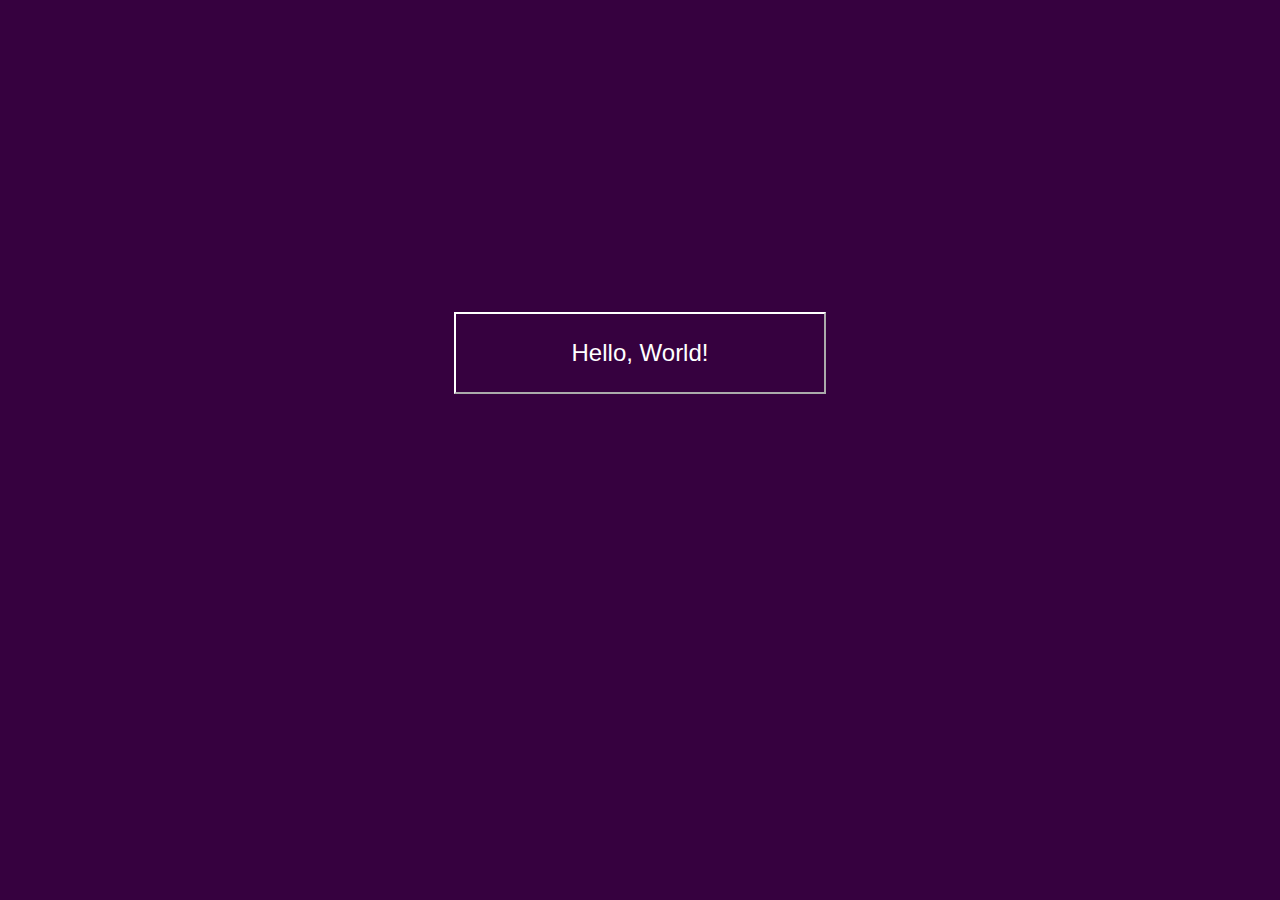
<file: project-1/index.html>
<!DOCTYPE html>
<html lang="en">
    <head>
        <meta charset="UTF-8">
        <title>Practice Project 1</title>
        <link rel="stylesheet" href="css/style.css">
    </head>
    <body> 
        <div class="button-container">
            <button class="button-1">Hello, World!</button>
        </div>
    </body>
</html>
</file>
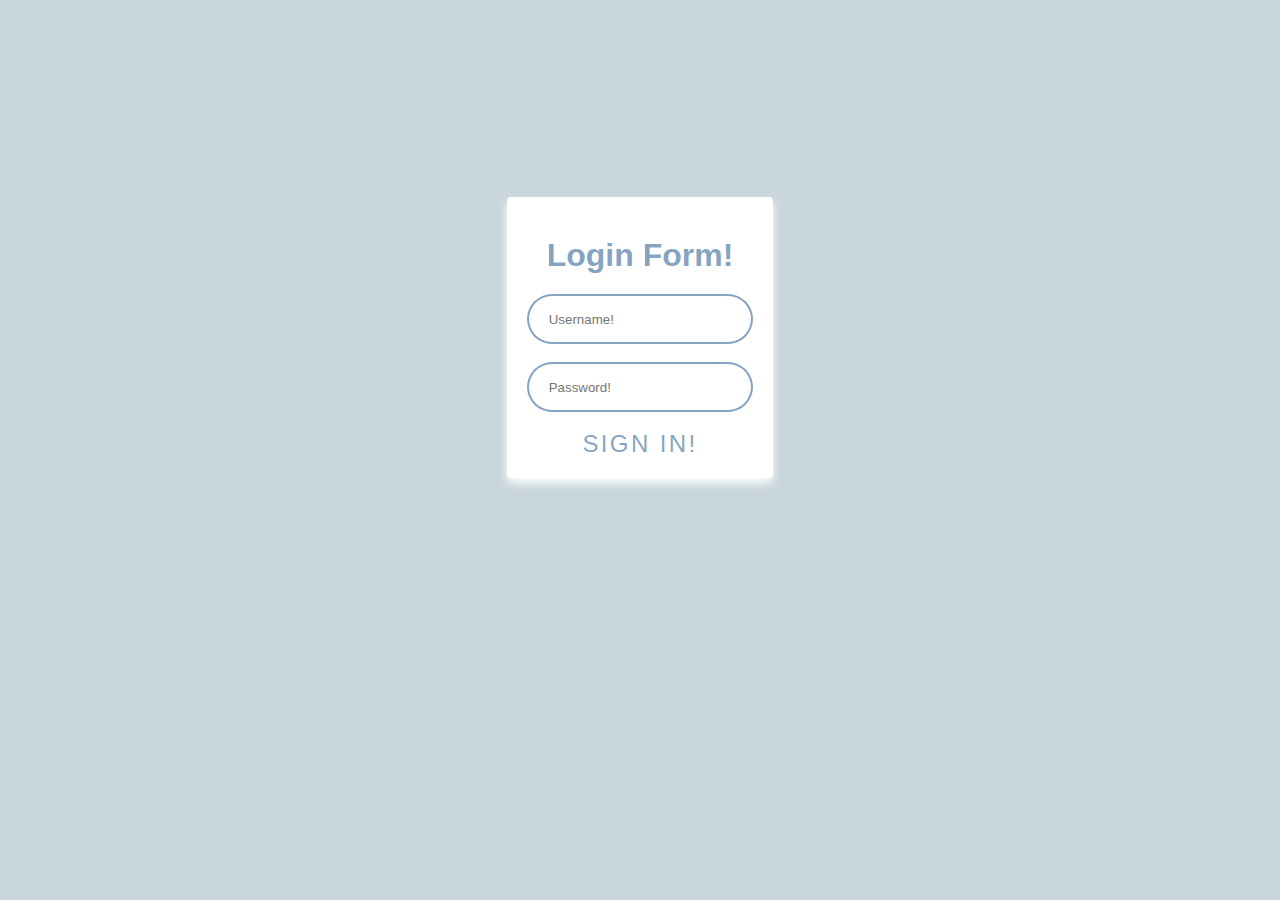
<file: project-3/index.html>
<!DOCTYPE html>
<html lang="en"> 
    <head>
        <meta charset="UTF-8">
        <title>Parctice Project 3</title>
        <link rel="stylesheet" href="css/style.css">
    </head>
    <body>
        <div class="login-container">
            <form action="">
                <h1>Login Form!</h1>
                <div class="username-input">
                    <input type="text" placeholder="Username!" required>
                </div>
                <br>
                <div class="password-input">
                    <input type="text" placeholder="Password!" required>
                </div>
                <br>
                <button type="submit" class="sign-in">Sign In!</button>
            </form>
        </div>
        

    </body>
</html>
</file>
<file: project-1/css/style.css>
* {
    box-sizing: border-box;
    margin: 5px; 
    padding: 5px; 
}

body {
    background-color: #36013f;
    font-family:'Times New Roman', Times, serif;
    margin: 0px; 
    padding: 0px; 
}

.button-container {
    display: flex; 
    justify-content: center;
    align-items: center;
    min-height: 75vh; 
}

.button-1 {
    background-color: #36013f;
    padding: 25px;
    margin: 25px;
    width: 30%;
    height: 15%;
    font-weight: 400;
    font-size: 24px;
    color: white; 
    border-color: white;
}

.button-1:hover {
    transition: 3s; 
    background-color: #39ff14; 
    color: #36013f;  
    border-radius: 300px; 
    font-weight: 250; 
    box-shadow: 0 0 20px #39ff14, 0 0 40px #39ff14, 0 0 80px #39ff14;
}
</file>
<file: project-3/css/style.css>
* {
    box-sizing: border-box;
    margin: 0; 
    padding: 0; 
    font-family: Verdana, Geneva, Tahoma, sans-serif;
}

body {
    background-color: #3674; 
    overflow: hidden; 
}

.login-container {
    display: flex; 
    justify-content: center;
    align-items: center; 
    min-height: 75vh; 
    margin: auto; 
}

form  {
    align-items: center;
    padding: 20px; 
    margin: 20px; 
    border-radius: 4px;
    background: white;
    box-shadow: 0 5px 10px #fff;
}

h1 {
    font-weight: 600;
    padding: 10px;
    margin: 10px; 
    color: #3699;
}


.username-input input, 
.password-input input {
    width: 100%;
    height: 50px; 
    display: flex;
    justify-content: center;
    align-items: center;
    padding: 0 20px; 
    border: 2px solid #3699; 
    border-radius: 40px;
    text-decoration: none;
    outline: none; 
    cursor: pointer; 
}

input:focus {
    transition: ease 1s;
    box-shadow: 0 0 20px #3699, 0 0 40px #3699, 0 0 80px #3699;
}

input:focus::placeholder {
    color: transparent; 
}

.sign-in {
    position: relative;
    display: inline-block;
    width: 100%;
    font-size: 1.5em;
    letter-spacing: .1em;
    color: #3699;
    text-decoration: none;
    text-transform: uppercase;
    padding: 0;
    border: none; 
    background: none; 
    cursor: pointer;
}


.sign-in:hover {
    box-shadow: 0 5px 10px #3699;
}
</file>
